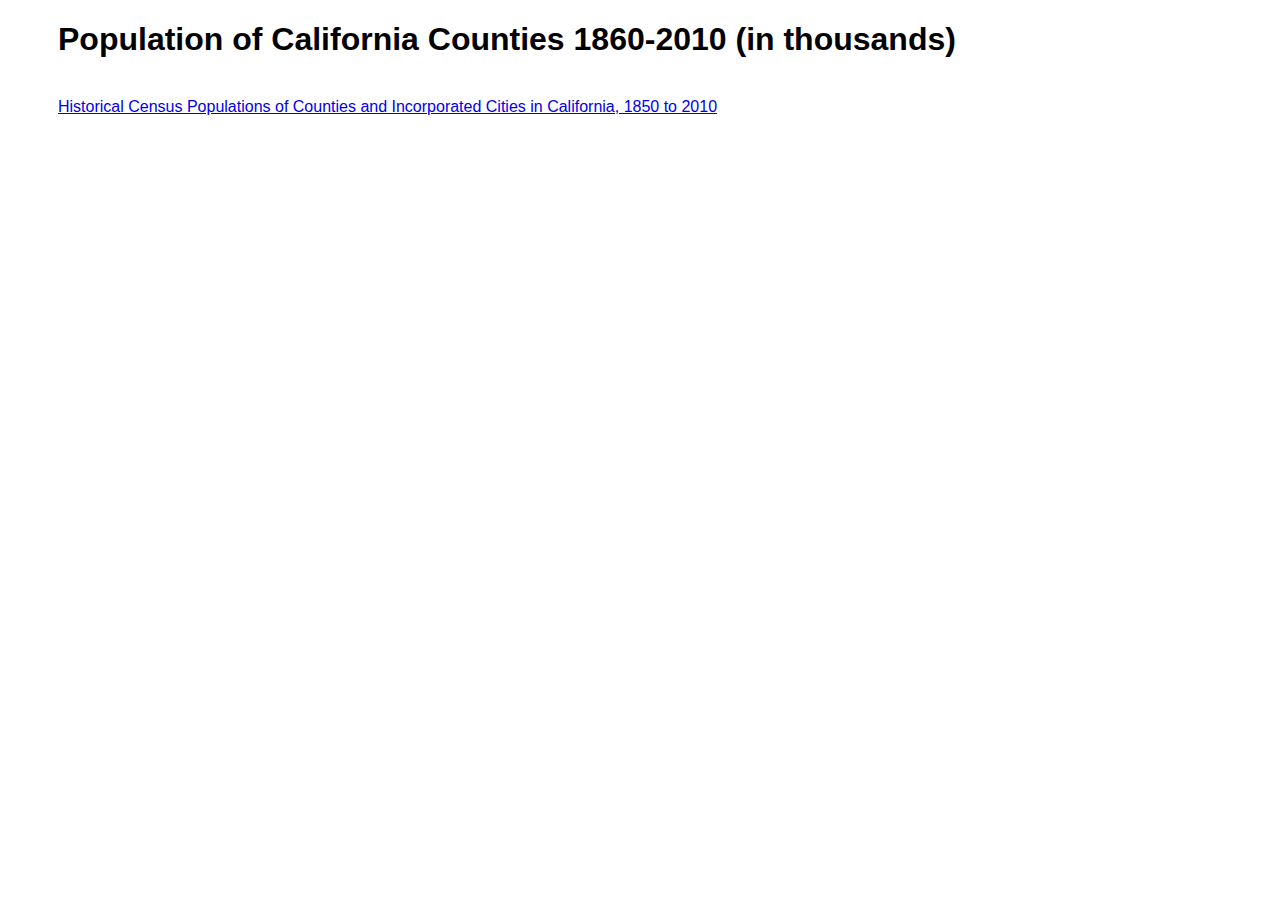
<file: California/index.html>
<!DOCTYPE html>

<!--from http://shancarter.github.io/ucb-dataviz-fall-2013/classes/interactive-maps/slider-map.html-->
<head>

<style>
body {
  font-family: Helvetica;
}

#title {
  margin-left: 50px;
}

svg {
  border: solid 1px #ddd;
  margin-left: 50px;
  margin-top: 20px;
}

.year {
  margin-left: 50px;
}

.county {
  fill: grey;
  stroke: white;
}

/*.county:hover {
  stroke: black;
}*/

input {
  display: block;
  width: 200px;
  margin-left: 50px;
  margin-bottom: 10px;
}

a {
  margin-left: 50px;
}

</style>

<script src="http://d3js.org/d3.v3.min.js" charset="utf-8"></script>
<script src="http://d3js.org/queue.v1.min.js"></script>
<script src="http://d3js.org/topojson.v1.min.js"></script>

</head>

<body>

<h1 id="title">Population of California Counties 1860-2010 (in thousands)</h1>
<h2 class="year"></h2>
<div class="slider"></div>



<script>

var margin = {top: 20, right: 20, bottom: 20, left: 20};
    width = 750 - margin.left - margin.right,
    height = 700 - margin.top - margin.bottom;

var color_domain = [50000, 100000, 150000, 200000, 250000, 300000, 350000, 400000, 450000, 500000, 550000, 600000, 650000, 700000, 750000, 800000, 850000, 900000, 1000000, 1500000, 2000000, 2500000, 3000000, 3500000, 4000000, 4500000, 5000000, 5500000, 6000000, 6500000, 7000000, 7500000, 8000000, 8500000, 9000000, 9500000];

  var ext_color_domain = [50000, 100000, 150000, 200000, 250000, 300000, 350000, 400000, 450000, 500000, 550000, 600000, 650000, 700000, 750000, 800000, 850000, 900000, 1000000, 1500000, 2000000, 2500000, 3000000, 3500000, 4000000, 4500000, 5000000, 5500000, 6000000, 6500000, 7000000, 7500000, 8000000, 8500000, 9000000, 9500000];

  var legend_labels = ["< 50", "100", "150", "200", "250", "300", "350", "400", "450", "500", "550", "600", "650", "700", "750", "800", "850", "900", "950", "1,000", "1,500", "2,000", "2,500", "3,000", "3,500", "4,000", "4,500", "5,000", "5,500", "6,000", "6,500", "7,000", "8,000", "8,500", "9,000", "9,500 +"];

  var color = d3.scale.threshold()
     .domain(color_domain) 

     .range(["#00E522", "#05DE21", "#0AD820", 

            "#0FD11F", "#15CB1E", "#1AC51D", 

            "#1FBE1C", "#25B81B", "#2AB21A", 

            "#2FAB19", "#35A518", "#3A9F17",

            "#3F9816", "#449215", "#4A8B14",

            "#4F8513", "#547F12", "#5A7811",

            "#5F7211", "#646C10", "#6A650F",

            "#6F5F0E", "#74590D", "#7A520C",

            "#7F4C0B", "#84450A", "#893F09",

            "#8F3908", "#943207", "#992C06",

            "#9F2605", "#A41F04", "#A91903",

            "#AF1302", "#B40C01", "#B90600",

            "#BF0000"]);

var svg = d3.select("body").append("svg")
    .attr("width", width + margin.left + margin.right)
    .attr("height", height + margin.top + margin.bottom)
  .append("g")
    .attr("transform", "translate(" + margin.left + "," + margin.top + ")");

queue()
    .defer(d3.csv, "county_pops.csv")
    .defer(d3.json, "ca-counties.json")
    .await(ready);

function ready(error, data, ca) {

  var counties = topojson.feature(ca, ca.objects.counties);

  // convert our data into numbers
  data.forEach(function(d) {
    d.year = +d.year;
    d.fips = +d.fips;
    d.pop = +d.pop;
  });

  // d3.nest the data by couty then by year
  var dataByCountyByYear = d3.nest()
    .key(function(d) { return d.fips; })
    .key(function(d) { return d.year; })
    .map(data);

  // merge geo data with our census data
  counties.features.forEach(function(county) {
    county.properties.years = dataByCountyByYear[+county.id]
  });

  //made gradient with http://www.perbang.dk/rgbgradient/


  

  var projection = d3.geo.albers()
    .translate([width / 2, height / 2 - 100])
    .parallels([34, 40.5])
    .rotate([120, 0])
    .scale(3000);

  var path = d3.geo.path()
    .projection(projection);

  var countyShapes = svg.selectAll(".county")
      .data(counties.features)
    .enter().append("path")
      .attr("class", "county")
      .attr("d", path);

  function update(year){
    slider.property("value", year);
    d3.select(".year").text(year);
    countyShapes.style("fill", function(d) {
      return color(d.properties.years[year][0].pop)
    });
  }

  var slider = d3.select(".slider").append("input")
      .attr("type", "range")
      .attr("min", 1860)
      .attr("max", 2010)
      .attr("step", 10)
      .on("change", function() {
        var year = this.value;
        update(year);
      });

  update(2010);
}

var legend = svg.selectAll("g.legend")
 .data(color_domain)
 .enter().append("g")
 .attr("class", "legend");
 
var ls_w = 20, ls_h = 17;
 
legend.append("rect")
 .attr("x", 20)
 .attr("y", function(d, i){ return height - (i*ls_h) - 2*ls_h;})
 .attr("width", ls_w)
 .attr("height", ls_h)
 .style("fill", function(d, i) { return color(d); })
 .style("opacity", 0.8);
 
legend.append("text")
 .attr("x", 50)
 .attr("y", function(d, i){ return height - (i*ls_h) - ls_h - 4;})
 .text(function(d, i){ return legend_labels[i]; });

</script>
<br>
<a href="/research/demographic/state_census_data_center/historical_census_1850-2010/documents/2010-1850_STCO_IncCities-FINAL.xls">Historical Census Populations of Counties and Incorporated Cities in California, 1850 to 2010</a>

</body>
</file>
